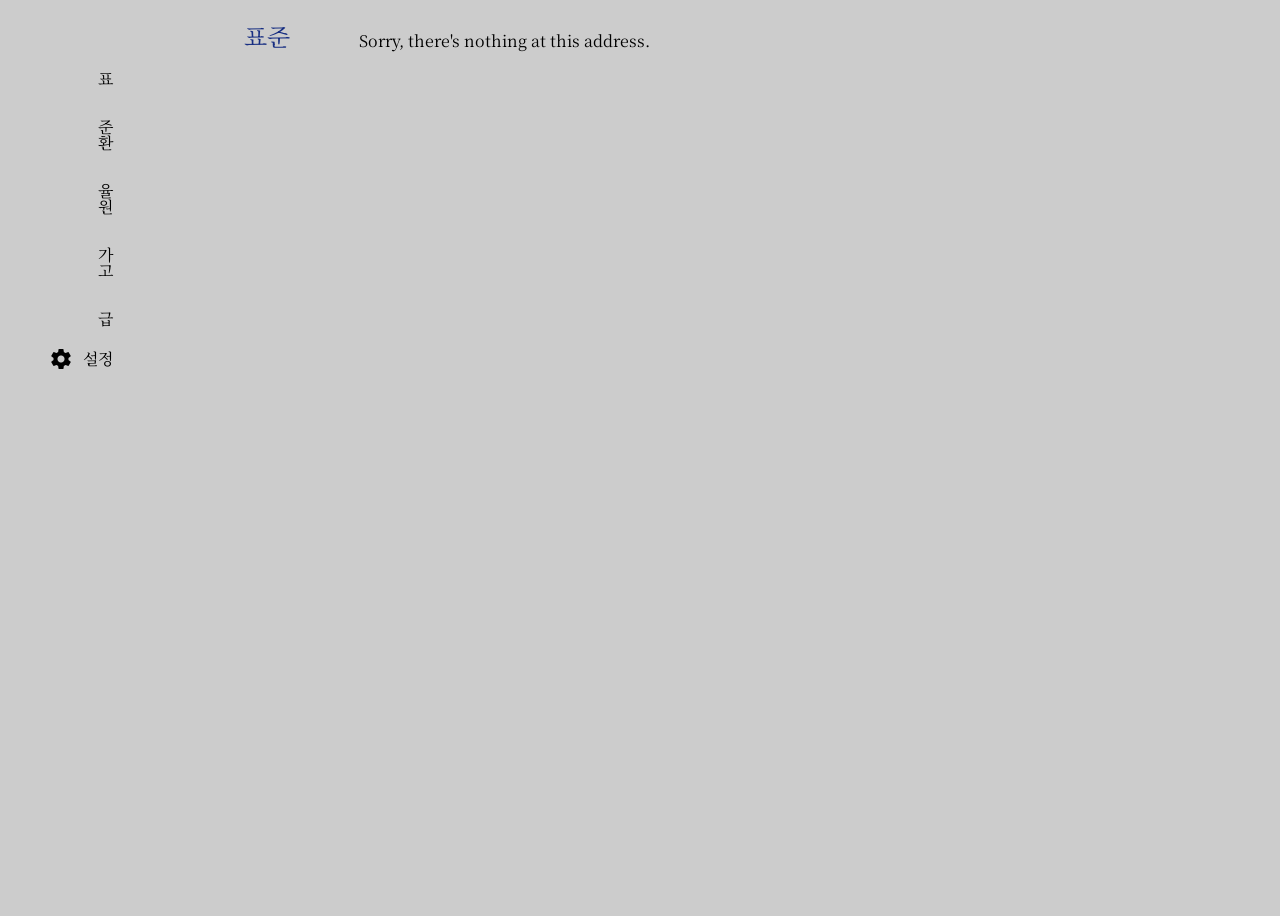
<file: BlazorWasmCalculator/wwwroot/index.html>
<!DOCTYPE html>
<html lang="en">

<head>
    <meta charset="utf-8" />
    <meta name="viewport" content="width=device-width, initial-scale=1.0" />
    <title>BlazorWasmCalculator</title>
    <base href="/" />
    <link rel="stylesheet" href="css/app.css" />
    <link rel="icon" type="image/png" href="favicon.png" />
    <link href="BlazorWasmCalculator.styles.css" rel="stylesheet" />
    <link href="manifest.webmanifest" rel="manifest" />
    <link rel="apple-touch-icon" sizes="512x512" href="icon-512.png" />
    <link rel="apple-touch-icon" sizes="192x192" href="calculator-192.png" />
    <link href="https://fonts.googleapis.com/icon?family=Material+Icons" rel="stylesheet" />
    <link rel="preconnect" href="https://fonts.googleapis.com">
    <link rel="preconnect" href="https://fonts.gstatic.com" crossorigin>
    <link href="https://fonts.googleapis.com/css2?family=Caacupe+One&family=Noto+Serif+KR:wght@200..900&family=Roboto+Slab:wght@100..900&display=swap" rel="stylesheet">
</head>

<body class="body-color theme-samsung-light" id="app-body">
    <div id="app">
        <svg class="loading-progress">
            <circle r="40%" cx="50%" cy="50%" />
            <circle r="40%" cx="50%" cy="50%" />
        </svg>
        <div class="loading-progress-text"></div>
    </div>

    <div id="blazor-error-ui">
        An unhandled error has occurred.
        <a href="" class="reload">Reload</a>
        <a class="dismiss">🗙</a>
    </div>
    <script src="_framework/blazor.webassembly.js"></script>
    <script>navigator.serviceWorker.register('service-worker.js');</script>
    <script src="js/theme.js"></script>
</body>

</html>
</file>
<file: BlazorWasmCalculator/wwwroot/css/app.css>
.theme-samsung-light {
    /*배경*/
    --bg-hue: 0;
    --bg-sat: 0%;
    --bg-light: 80%;
    /*연산자배경*/
    --opbg-hue: 240;
    --opbg-sat: 60%;
    --opbg-light: 90%;
    /*연산자*/
    --op-hue: 240;
    --op-sat: 95%;
    --op-light: 35%;
    /*클리어배경*/
    --clearbg-hue: 360;
    --clearbg-sat: 90%;
    --clearbg-light: 90%;
    /*클리어*/
    --clear-hue: 360;
    --clear-sat: 90%;
    --clear-light: 40%;
    /*숫자버튼배경*/
    --numbg-hue: 240;
    --numbg-sat: 3%;
    --numbg-light: 90%;
    /*숫자버튼*/
    --num-hue: 240;
    --num-sat: 40%;
    --num-light: 15%;
    /*출력텍스트*/
    --displayText-hue: 240;
    --displayText-sat: 50%;
    --displayText-light: 15%;
    /*Border*/
    --border-hue: 240;
    --border-sat: 30%;
    --border-light: 60%;
    /*네비게이션링크*/
    --navMenuLink-hue: 0;
    --navMenuLink-sat: 0%;
    --navMenuLink-light: 0%;
    /*네비게이션메뉴*/
    --navMenu-hue: 227;
    --navMenu-sat: 70%;
    --navMenu-light: 30%;
    /*네비게이션메뉴활성*/
    --navMenuActive-hue: 360;
    --navMenuActive-sat: 90%;
    --navMenuActive-light: 40%;
    /*버튼shadow*/
    --buttonshadow: hsl(0, 0%, 30%);
    --buttonshadow-active: hsl(0, 0%, 0%);
    /*경고,주의메시지*/
    --warningMessage: hsl(5, 100%, 50%);
    /*계산결과*/
    --displayResult: hsl(240, 100%, 50%);
}

.theme-samsung-dark {
    /*배경*/
    --bg-hue: 0;
    --bg-sat: 0%;
    --bg-light: 4%;
    /*연산자배경*/
    --opbg-hue: 216;
    --opbg-sat: 85%;
    --opbg-light: 10%;
    /*연산자*/
    --op-hue: 216;
    --op-sat: 85%;
    --op-light: 80%;
    /*클리어배경*/
    --clearbg-hue: 0;
    --clearbg-sat: 65%;
    --clearbg-light: 10%;
    /*클리어*/
    --clear-hue: 0;
    --clear-sat: 65%;
    --clear-light: 60%;
    /*숫자버튼배경*/
    --numbg-hue: 0;
    --numbg-sat: 0%;
    --numbg-light: 10%;
    /*숫자버튼*/
    --num-hue: 0;
    --num-sat: 0%;
    --num-light: 100%;
    /*출력텍스트*/
    --displayText-hue: 210;
    --displayText-sat: 100%;
    --displayText-light: 90%;
    /*Border*/
    --border-hue: 0;
    --border-sat: 0%;
    --border-light: 10%;
    /*네비게이션링크*/
    --navMenuLink-hue: 0;
    --navMenuLink-sat: 0%;
    --navMenuLink-light: 100%;
    /*네비게이션메뉴*/
    --navMenu-hue: 220;
    --navMenu-sat: 100%;
    --navMenu-light: 58%;
    /*네비게이션메뉴활성*/
    --navMenuActive-hue: 0;
    --navMenuActive-sat: 65%;
    --navMenuActive-light: 60%;
    /*버튼shadow*/
    --buttonshadow: hsl(0, 0%, 60%);
    --buttonshadow-active: hsl(0, 0%, 100%);
    /*경고,주의메시지*/
    --warningMessage: hsl(16, 100%, 50%);
    /*계산결과*/
    --displayResult: hsl(51, 100%, 50%);
}

.theme-samsung-dark-bluetech {
    /*배경*/
    --bg-hue: 253;
    --bg-sat: 80%;
    --bg-light: 10%;
    /*연산자배경*/
    --opbg-hue: 210;
    --opbg-sat: 50%;
    --opbg-light: 80%;
    /*연산자*/
    --op-hue: 210;
    --op-sat: 100%;
    --op-light: 20%;
    /*클리어배경*/
    --clearbg-hue: 360;
    --clearbg-sat: 90%;
    --clearbg-light: 90%;
    /*클리어*/
    --clear-hue: 360;
    --clear-sat: 90%;
    --clear-light: 40%;
    /*숫자버튼배경*/
    --numbg-hue: 210;
    --numbg-sat: 10%;
    --numbg-light: 90%;
    /*숫자버튼*/
    --num-hue: 210;
    --num-sat: 100%;
    --num-light: 10%;
    /*출력텍스트*/
    --displayText-hue: 210;
    --displayText-sat: 100%;
    --displayText-light: 90%;
    /*Border*/
    --border-hue: 240;
    --border-sat: 10%;
    --border-light: 60%;
    /*네비게이션링크*/
    --navMenuLink-hue: 0;
    --navMenuLink-sat: 0%;
    --navMenuLink-light: 100%;
    /*네비게이션메뉴*/
    --navMenu-hue: 210;
    --navMenu-sat: 100%;
    --navMenu-light: 70%;
    /*네비게이션메뉴활성*/
    --navMenuActive-hue: 360;
    --navMenuActive-sat: 90%;
    --navMenuActive-light: 40%;
    /*버튼shadow*/
    --buttonshadow: hsl(64, 100%, 70%);
    --buttonshadow-active: hsl(64, 100%, 90%);
    /*경고,주의메시지*/
    --warningMessage: hsl(16, 100%, 50%);
    /*계산결과*/
    --displayResult: hsl(120, 100%, 50%);
}

.theme-skhynix-light {
    /*배경*/
    --bg-hue: 180;
    --bg-sat: 100%;
    --bg-light: 97%;
    /*연산자배경*/
    --opbg-hue: 120;
    --opbg-sat: 60%;
    --opbg-light: 75%;
    /*연산자*/
    --op-hue: 0;
    --op-sat: 0%;
    --op-light: 0%;
    /*클리어배경*/
    --clearbg-hue: 290;
    --clearbg-sat: 50%;
    --clearbg-light: 80%;
    /*클리어*/
    --clear-hue: 358;
    --clear-sat: 90%;
    --clear-light: 50%;
    /*숫자버튼배경*/
    --numbg-hue: 215;
    --numbg-sat: 40%;
    --numbg-light: 80%;
    /*숫자버튼*/
    --num-hue: 0;
    --num-sat: 0%;
    --num-light: 0%;
    /*출력텍스트*/
    --displayText-hue: 0;
    --displayText-sat: 0%;
    --displayText-light: 0%;
    /*Border*/
    --border-hue: 240;
    --border-sat: 10%;
    --border-light: 60%;
    /*네비게이션링크(toggle)*/
    --navMenuLink-hue: 0;
    --navMenuLink-sat: 0%;
    --navMenuLink-light: 0%;
    /*네비게이션메뉴*/
    --navMenu-hue: 240;
    --navMenu-sat: 100%;
    --navMenu-light: 40%;
    /*네비게이션메뉴활성*/
    --navMenuActive-hue: 360;
    --navMenuActive-sat: 90%;
    --navMenuActive-light: 40%;
    /*버튼shadow*/
    --buttonshadow: hsl(0, 0%, 30%);
    --buttonshadow-active: hsl(0, 0%, 10%);
    /*경고,주의메시지*/
    --warningMessage: hsl(5, 100%, 50%);
    /*계산결과*/
    --displayResult: hsl(16, 100%, 50%);
}

.theme-skhynix-dark {
    /*배경*/
    --bg-hue: 0;
    --bg-sat: 0%;
    --bg-light: 0%;
    /*연산자배경*/
    --opbg-hue: 60;
    --opbg-sat: 90%;
    --opbg-light: 20%;
    /*연산자*/
    --op-hue: 208;
    --op-sat: 100%;
    --op-light: 97%;
    /*클리어배경*/
    --clearbg-hue: 105;
    --clearbg-sat: 40%;
    --clearbg-light: 45%;
    /*클리어*/
    --clear-hue: 0;
    --clear-sat: 100%;
    --clear-light: 25%;
    /*숫자버튼배경*/
    --numbg-hue: 80;
    --numbg-sat: 50%;
    --numbg-light: 30%;
    /*숫자버튼*/
    --num-hue: 60;
    --num-sat: 100%;
    --num-light: 94%;
    /*출력텍스트*/
    --displayText-hue: 40;
    --displayText-sat: 100%;
    --displayText-light: 97%;
    /*Border*/
    --border-hue: 0;
    --border-sat: 0%;
    --border-light: 0%;
    /*네비게이션링크*/
    --navMenuLink-hue: 0;
    --navMenuLink-sat: 0%;
    --navMenuLink-light: 100%;
    /*네비게이션메뉴*/
    --navMenu-hue: 34;
    --navMenu-sat: 100%;
    --navMenu-light: 46%;
    /*네비게이션메뉴활성*/
    --navMenuActive-hue: 360;
    --navMenuActive-sat: 90%;
    --navMenuActive-light: 40%;
    /*버튼shadow*/
    --buttonshadow: hsl(0, 0%, 60%);
    --buttonshadow-active: hsl(0, 0%, 90%);
    /*경고,주의메시지*/
    --warningMessage: hsl(16, 100%, 50%);
    /*계산결과*/
    --displayResult: hsl(33, 100%, 50%);
}

html {
    font-family: Consolas, Helvetica, Arial, sans-serif;
    font-size: 16px;
}

body {
    font-family: "Noto Serif KR", serif;
    font-optical-sizing: auto;
    font-weight: 400;
    font-style: normal;
}

h1:focus {
    outline: none;
}

a, .btn-link {
    color: #0071c1;
}

.btn-primary {
    color: #fff;
    background-color: #1b6ec2;
    border-color: #1861ac;
}

.btn:focus, .btn:active:focus, .btn-link.nav-link:focus, .form-control:focus, .form-check-input:focus {
    box-shadow: 0 0 0 0.1rem white, 0 0 0 0.25rem #258cfb;
}

.content {
    padding-top: 0.2rem;
}

.valid.modified:not([type=checkbox]) {
    outline: 1px solid #26b050;
}

.invalid {
    outline: 1px solid red;
}

.validation-message {
    color: red;
}

#blazor-error-ui {
    background: lightyellow;
    bottom: 0;
    box-shadow: 0 -1px 2px rgba(0, 0, 0, 0.2);
    display: none;
    left: 0;
    padding: 0.6rem 1.25rem 0.7rem 1.25rem;
    position: fixed;
    width: 100%;
    z-index: 1000;
}

    #blazor-error-ui .dismiss {
        cursor: pointer;
        position: absolute;
        right: 0.75rem;
        top: 0.5rem;
    }

.blazor-error-boundary {
    background: url([data-uri]) no-repeat 1rem/1.8rem, #b32121;
    padding: 1rem 1rem 1rem 3.7rem;
    color: white;
}

    .blazor-error-boundary::after {
        content: "An error has occurred."
    }

.loading-progress {
    position: relative;
    display: block;
    width: 8rem;
    height: 8rem;
    margin: 20vh auto 1rem auto;
}

    .loading-progress circle {
        fill: none;
        stroke: #e0e0e0;
        stroke-width: 0.6rem;
        transform-origin: 50% 50%;
        transform: rotate(-90deg);
    }

        .loading-progress circle:last-child {
            stroke: #1b6ec2;
            stroke-dasharray: calc(3.141 * var(--blazor-load-percentage, 0%) * 0.8), 500%;
            transition: stroke-dasharray 0.05s ease-in-out;
        }

.loading-progress-text {
    position: absolute;
    text-align: center;
    font-weight: bold;
    inset: calc(20vh + 3.25rem) 0 auto 0.2rem;
}

    .loading-progress-text:after {
        content: var(--blazor-load-percentage-text, "Loading");
    }

code {
    color: #c02d76;
}

button {
    -webkit-tap-highlight-color: transparent;
    touch-action: manipulation;
}

/*===============================Theme Mode==================================*/

/*메뉴바 및 사이드바를 제외한 본문 컨테이너*/
.body-color {
    background-color: hsl(var(--bg-hue), var(--bg-sat), var(--bg-light));
}

/*계산버튼 컨테이너*/
.calculator-body {
    background-color: hsl(var(--bg-hue), var(--bg-sat), var(--bg-light));
}

/*연산자계산버튼 및 내부요소*/
.calculator-button-operator {
    background-color: hsl(var(--opbg-hue), var(--opbg-sat), var(--opbg-light));
    color: hsl(var(--op-hue), var(--op-sat), var(--op-light));
    border: 1px solid hsl(var(--border-hue), var(--border-sat), var(--border-light));
}

/*클리어버튼 및 내부요소*/
.calculator-button-clear {
    background-color: hsl(var(--clearbg-hue), var(--clearbg-sat), var(--clearbg-light));
    color: hsl(var(--clear-hue), var(--clear-sat), var(--clear-light));
    border: 1px solid hsl(var(--border-hue), var(--border-sat), var(--border-light));
}

/*숫자계산버튼 및 내부요소*/
.calculator-button-number {
    background-color: hsl(var(--numbg-hue), var(--numbg-sat), var(--numbg-light));
    color: hsl(var(--num-hue), var(--num-sat), var(--num-light));
    border: 1px solid hsl(var(--border-hue), var(--border-sat), var(--border-light));
}

/*출력창 및 내부요소*/
.calculator-display {
    background-color: hsl(var(--bg-hue), var(--bg-sat), var(--bg-light));
    color: hsl(var(--displayText-hue), var(--displayText-sat), var(--displayText-light));
}

/*햄버거버튼*/
.navbar-toggler {
    background-color: hsl(var(--bg-hue), var(--bg-sat), var(--bg-light));
}

/*삼줄아이콘*/
.icon-bulleted {
    color: hsl(var(--navMenu-hue), var(--navMenu-sat), var(--navMenu-light));
}

/*좌측메인사이드바 및 펼침메뉴*/
.sidebar {
    background-color: hsl(var(--bg-hue), var(--bg-sat), var(--bg-light));
}

/*메뉴바(헤더부)*/
.naviMenu {
    background-color: hsl(var(--bg-hue), var(--bg-sat), var(--bg-light));
}

    /*메뉴바 내부요소의 배경및콘텐츠*/
    .naviMenu div {
        background-color: hsl(var(--bg-hue), var(--bg-sat), var(--bg-light));
        color: hsl(var(--navMenu-hue), var(--navMenu-sat), var(--navMenu-light));
    }


/*네비게이션링크의 색*/
.nav-link {
    color: hsl(var(--navMenuLink-hue), var(--navMenuLink-sat), var(--navMenuLink-light));
}

    .nav-link:hover {
        color: hsl(var(--navMenu-hue), var(--navMenu-sat), var(--navMenu-light));
    }

    .nav-link.active {
        color: hsl(var(--navMenuActive-hue), var(--navMenuActive-sat), var(--navMenuActive-light));
    }

/*설정페이지 색*/
.theme-selector {
    background-color: hsl(var(--bg-hue), var(--bg-sat), var(--bg-light));
    color: hsl(var(--displayText-hue), var(--displayText-sat), var(--displayText-light));
}
</file>
